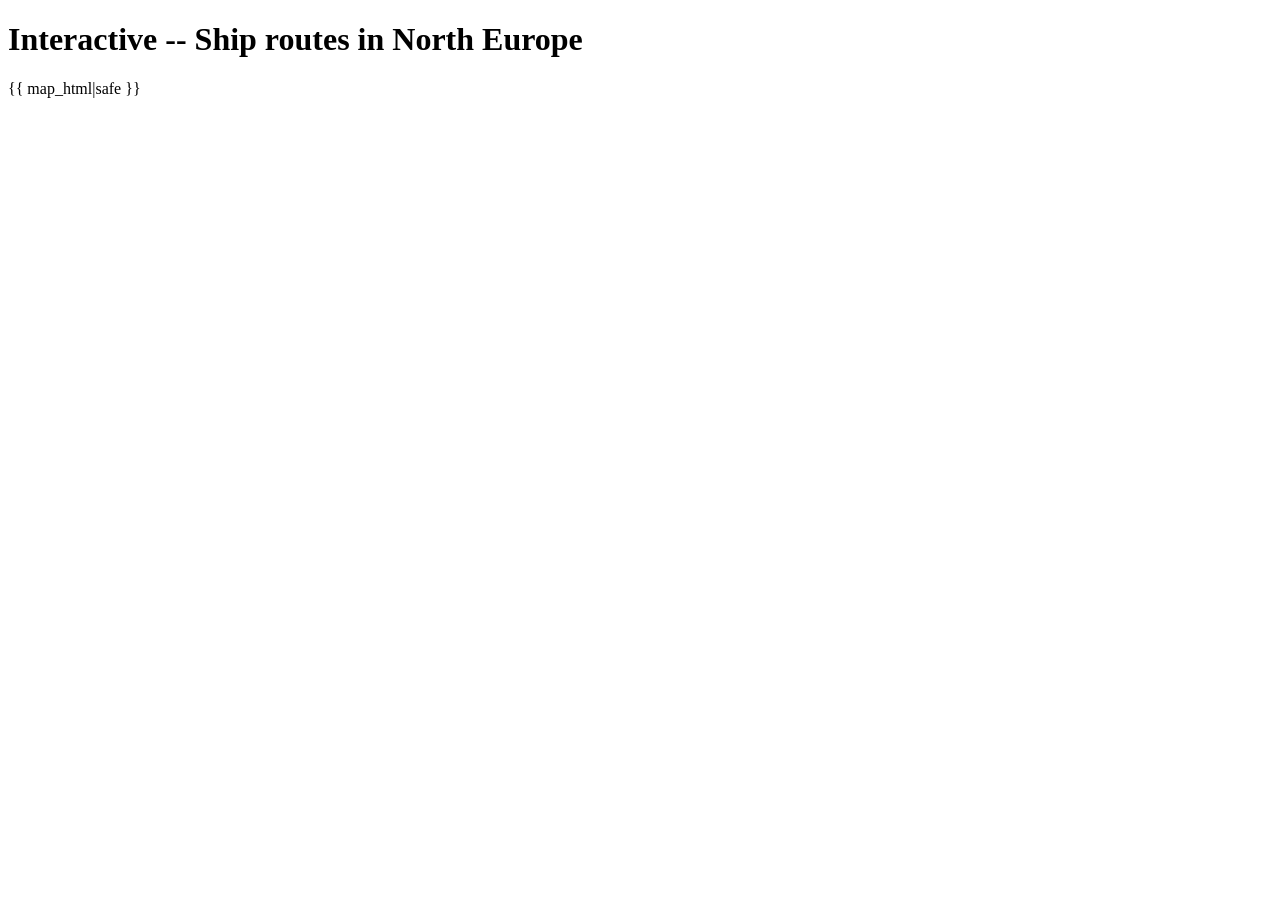
<file: shipsept/templates/shipsept/map_template.html>
<!DOCTYPE html>
<html>
<head>
    <title>GeoPandas Django Map</title>
</head>
<body>
    <h1>Interactive -- Ship routes in North Europe </h1>
    
    <!-- Render the map container directly -->
    <div style="width: 100%; height: 600px;">
        {{ map_html|safe }}
    </div>
</body>
</html>
</file>
